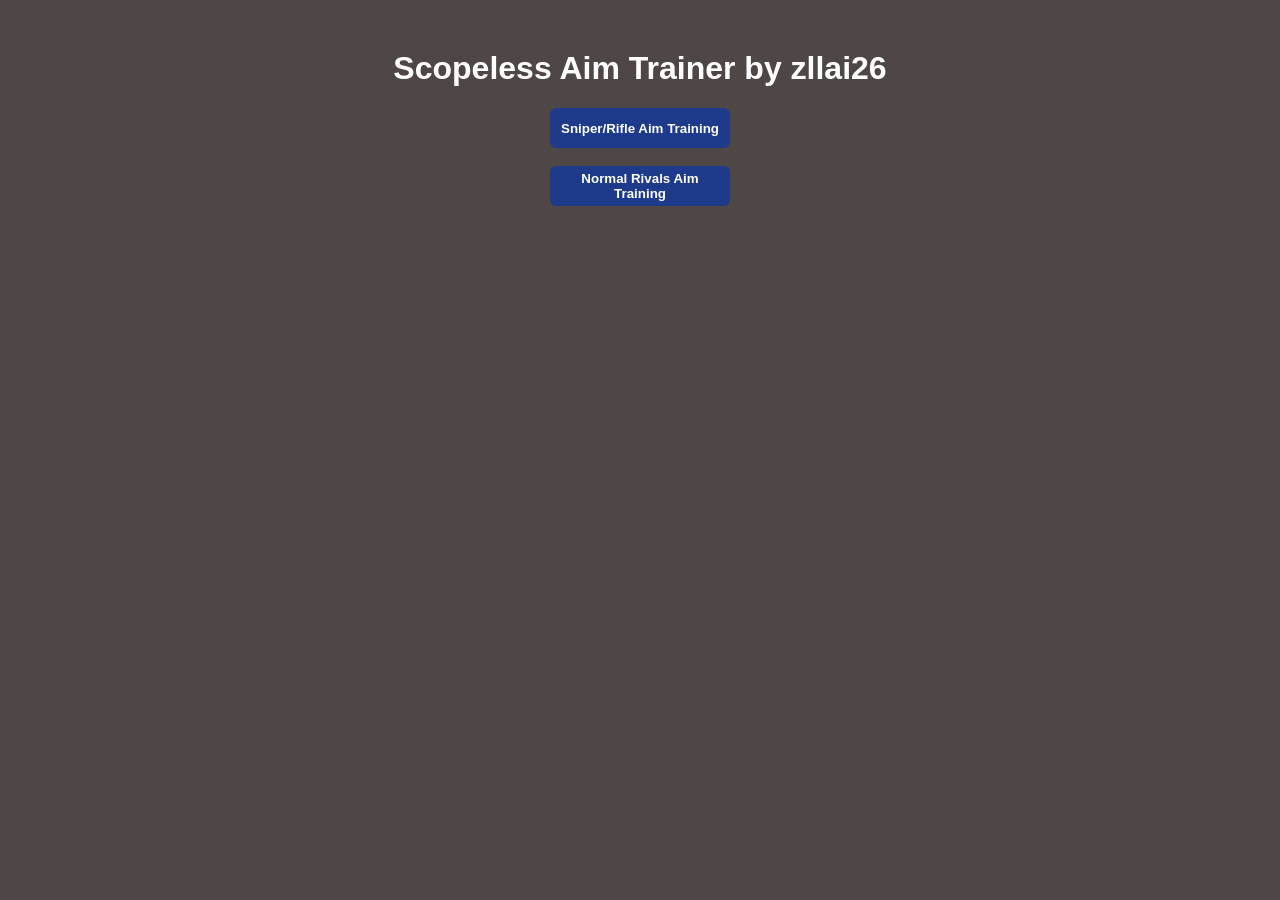
<file: index.html>
<!DOCTYPE html>
<html lang="en">
<head>
  <meta charset="UTF-8">
  <meta name="viewport" content="width=device-width, initial-scale=1.0">
  <title>ScopelessAimTrainer</title>
  <link rel="stylesheet" href="style.css">
</head>
<body>
  <div id="div">
    <h1>Scopeless Aim Trainer by zllai26</h1>
    <button id="sniper" onclick="sniper()">Sniper/Rifle Aim Training</button>
    <br><br>
    <button id="normal" onclick="normal()">Normal Rivals Aim Training</button>
  </div>
  <script src="main.js"></script>
</body>
</html>
</file>
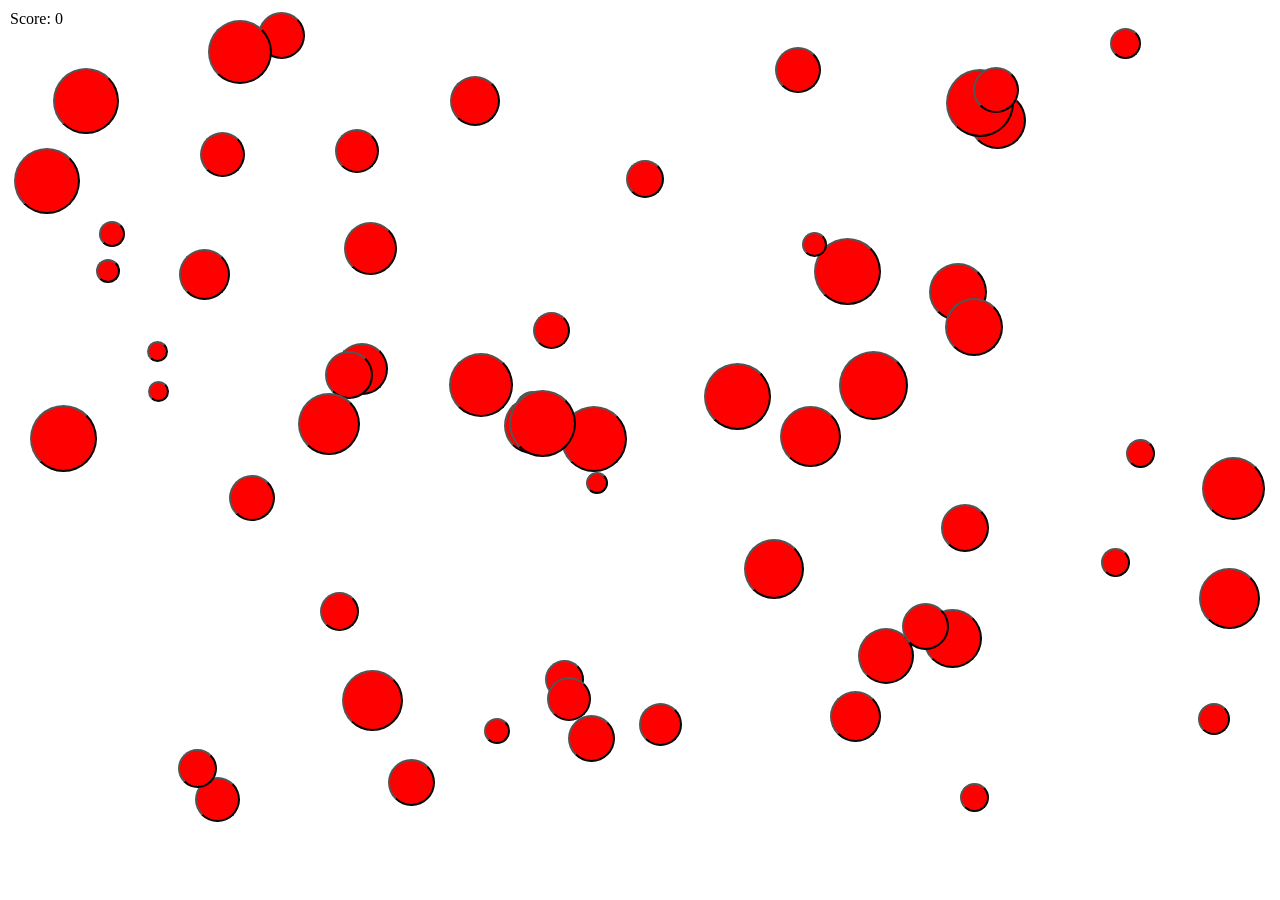
<file: shooter.html>
<!DOCTYPE html>
<html lang="en">
<head>
    <meta charset="UTF-8">
    <meta name="viewport" content="width=device-width, initial-scale=1.0">
    <title>CursorTrainer</title>
    <link rel="stylesheet" href="shooter.css">
</head>
<body>
    <p id="score">Score: </p>
    <div id="bg" onclick="missed()"></div>
    <script src="shooter.js"></script>
</body>
</html>
</file>
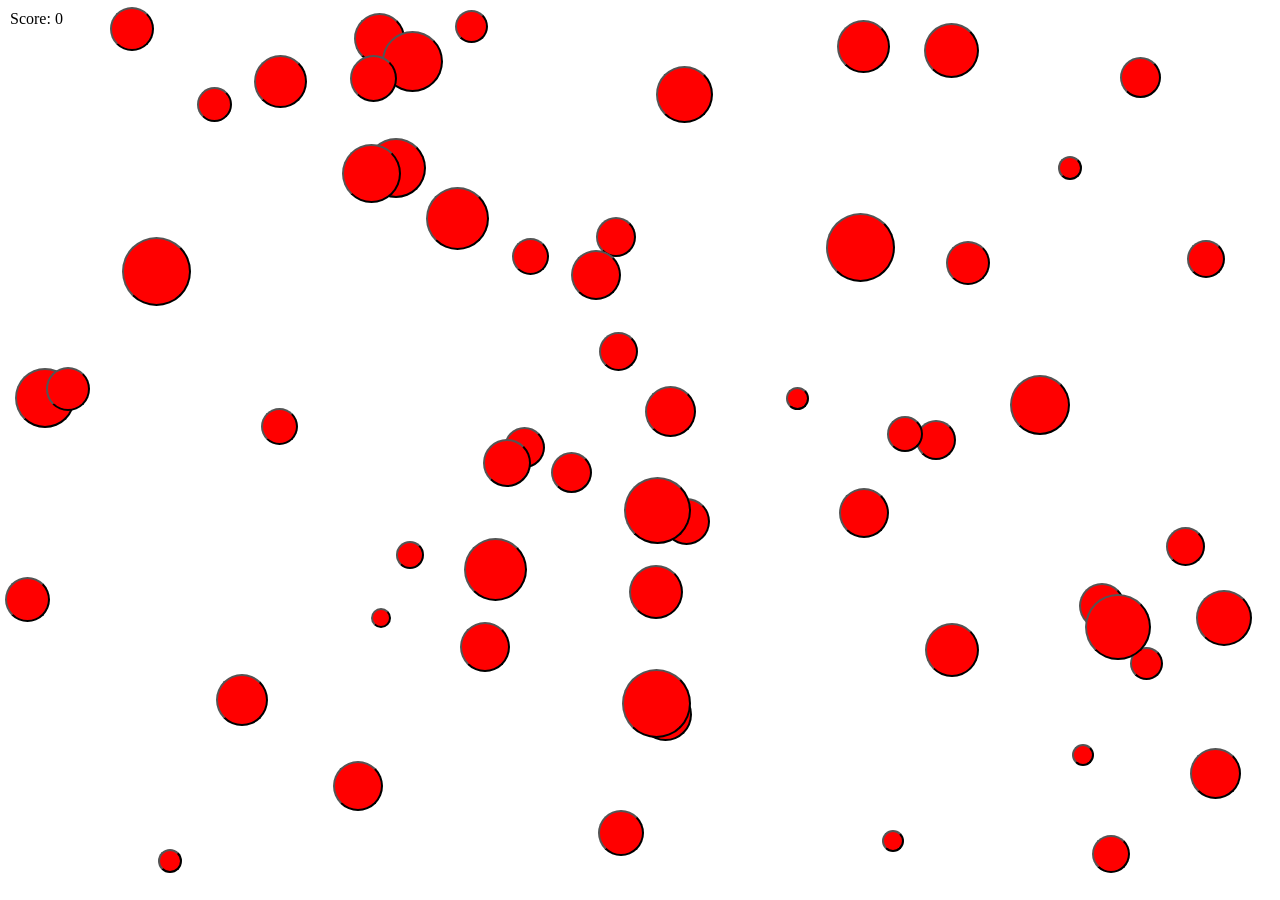
<file: shooters/shooter.html>
<!DOCTYPE html>
<html lang="en">
<head>
    <meta charset="UTF-8">
    <meta name="viewport" content="width=device-width, initial-scale=1.0">
    <title>CursorTrainer</title>
    <link rel="stylesheet" href="shooter.css">
</head>
<body>
    <p id="score">Score: </p>
    <div id="bg" onclick="missed()"></div>
    <script src="shooter.js"></script>
</body>
</html>
</file>
<file: style.css>
#sniper {
    background-color: #1e3a8a;
    color: white;
    border-radius: 6px;
    width: 180px;
    height: 40px;
    border: none;
    cursor: pointer;
    font-weight: bold;
    transition: background-color 0.2s ease;
}

#sniper:hover {
    background-color: #2563eb;
}

#normal {
    background-color: #1e3a8a;
    color: white;
    border-radius: 6px;
    width: 180px;
    height: 40px;
    border: none;
    cursor: pointer;
    font-weight: bold;
    transition: background-color 0.2s ease;
}

#normal:hover {
    background-color: #2563eb;
}

body {
    background-color: #4F4646;
    font-family: Arial, Helvetica, sans-serif;
    color: white;
    text-align: center;
    margin-top: 50px;
}

.div {
    display: flex;
    justify-content: center;
    align-items: center;
}
</file>
<file: shooter.css>
body { margin: 0; }

#score {
  position: fixed;
  top: 10px;
  left: 10px;
  margin: 0;
  z-index: 1;
  pointer-events: none;
}

#bg {
  position: relative;
  width: 100vw;
  height: 100vh;
  overflow: hidden;
}

.shooter {
  position: absolute;
  width: 30px;
  height: 30px;
  background: red;
  border-radius: 100%;
}
</file>
<file: shooters/shooter.css>
body { margin: 0; }

#score {
  position: fixed;
  top: 10px;
  left: 10px;
  margin: 0;
  z-index: 1;
  pointer-events: none;
}

#bg {
  position: relative;
  width: 100vw;
  height: 100vh;
  overflow: hidden;
}

.shooter {
  position: absolute;
  width: 30px;
  height: 30px;
  background: red;
  border-radius: 100%;
}
</file>
